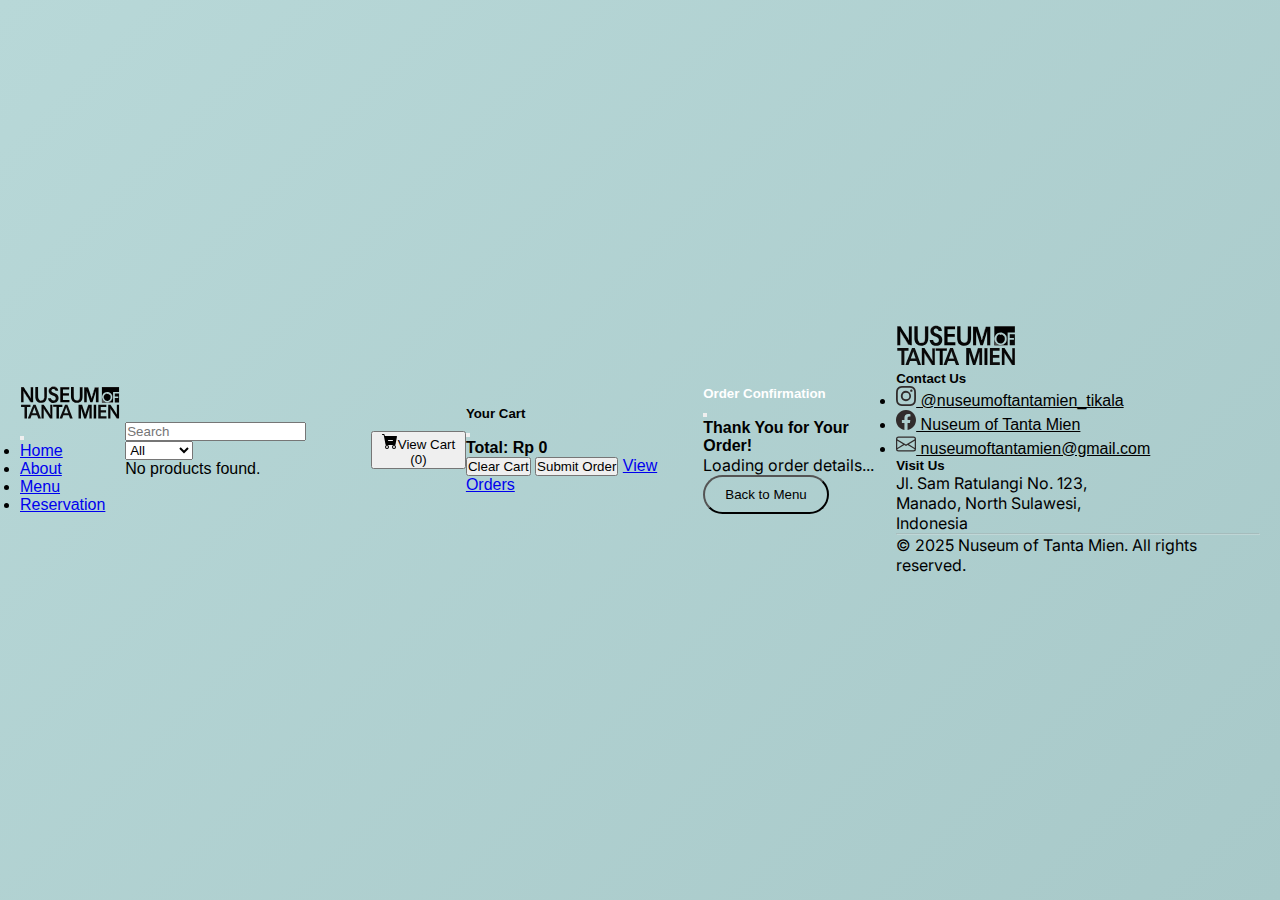
<file: menu.html>
<!DOCTYPE html>
<html lang="en">
  <head>
    <meta charset="utf-8" />
    <meta name="viewport" content="width=device-width, initial-scale=1" />
    <title>Nuseum Of Tanta Mien</title>
    <link
      href="https://cdn.jsdelivr.net/npm/bootstrap@5.3.5/dist/css/bootstrap.min.css"
      rel="stylesheet"
      integrity="sha384-SgOJa3DmI69IUzQ2PVdRZhwQ+dy64/BUtbMJw1MZ8t5HZApcHrRKUc4W0kG879m7"
      crossorigin="anonymous"
    />
    <link rel="stylesheet" href="css/style.css" />
    <link rel="preconnect" href="https://fonts.googleapis.com" />
    <link rel="preconnect" href="https://fonts.gstatic.com" crossorigin />
    <link
      href="https://fonts.googleapis.com/css2?family=Inter:ital,opsz,wght@0,14..32,100..900;1,14..32,100..900&display=swap"
      rel="stylesheet"
    />
    <link href="https://unpkg.com/aos@2.3.1/dist/aos.css" rel="stylesheet">
  </head>

  <body data-bs-spy="scroll" data-bs-target=".navbar" data-bs-offset="100" tabindex="0">
    <!-- NAVBAR -->
    <nav class="navbar navbar-expand-lg fixed-top py-2">
      <div class="container">
        <a class="navbar-brand" href="#">
          <img src="images/logo.svg" alt="Logo" width="100" height="auto" />
        </a>
        <button
          class="navbar-toggler"
          type="button"
          data-bs-toggle="collapse"
          data-bs-target="#navbarNav"
          aria-controls="navbarNav"
          aria-expanded="false"
          aria-label="Toggle navigation"
        >
          <span class="navbar-toggler-icon"></span>
        </button>
        <div class="collapse navbar-collapse" id="navbarNav">
          <ul class="navbar-nav ms-auto">
            <li class="nav-item">
              <a class="nav-link" href="index.html">Home</a>
            </li>
            <li class="nav-item">
              <a class="nav-link" href="index.html#about">About</a>
            </li>
            <li class="nav-item">
              <a class="nav-link active" aria-current="page" href="index.html">Menu</a>
            </li>
            <li class="nav-item">
              <a class="nav-link" href="#">Reservation</a>
            </li>
          </ul>
        </div>
      </div>
    </nav>

    <!-- SEARCH AND CATEGORY -->
    <section class="container pt-5 mt-5">
      <div class="search mb-4 d-flex align-items-center justify-content-center">
        <input type="text" id="searchInput" class="form-control" placeholder="Search">
        <select id="categorySelect" class="form-control ms-3">
          <option value="all">All</option>
          <option value="makanan">Food</option>
          <option value="minuman">Drink</option>
          <option value="dessert">Dessert</option>
        </select>
      </div>
    
      <!-- PRODUCT LIST -->
      <div class="row row-cols-1 row-cols-sm-2 row-cols-md-3 row-cols-lg-5 g-4 justify-content-start" id="cardContainer">
        <!-- List produk ada product.js -->
      </div>
    </section>

    <!-- STICKY CART BUTTON -->
    <button class="btn btn-primary cart-toggle" data-bs-toggle="offcanvas" data-bs-target="#cartOffcanvas" aria-controls="cartOffcanvas">
      <img src="icon/cart-dash-fill.svg" alt="Cart Icon" class="cart-icon me-2">View Cart (<span id="cartCount">0</span>)
    </button>

    <!-- CART OFFCANVAS -->
    <div class="offcanvas offcanvas-start" tabindex="-1" id="cartOffcanvas" aria-labelledby="cartOffcanvasLabel">
      <div class="offcanvas-header">
        <h5 class="offcanvas-title" id="cartOffcanvasLabel">Your Cart</h5>
        <button type="button" class="btn-close" data-bs-dismiss="offcanvas" aria-label="Close"></button>
      </div>
      <div class="offcanvas-body">
        <div id="cartItems" class="cart-items"></div>
        <div class="cart-total mt-3 text-center">
          <h4>Total: Rp <span id="cartTotal">0</span></h4>
          <button class="btn btn-primary mt-3" id="clearCart">Clear Cart</button>
          <button class="btn btn-success mt-3" id="submitOrder">Submit Order</button>
          <a href="orders.html" class="btn btn-primary w-50 my-2">
            <i class="bi bi-receipt"></i> View Orders
          </a>
        </div>
      </div>
    </div>

    <!-- ORDER CONFIRMATION MODAL -->
    <div class="modal fade" id="orderConfirmationModal" tabindex="-1" aria-labelledby="orderConfirmationModalLabel" aria-hidden="true">
      <div class="modal-dialog modal-lg">
        <div class="modal-content" style="background-color: var(--secondary-color); border-radius: 15px;">
          <div class="modal-header" style="background-color: var(--text-color); color: #fff;">
            <h5 class="modal-title" id="orderConfirmationModalLabel" style="font-family: 'Inter Bold', sans-serif;">Order Confirmation</h5>
            <button type="button" class="btn-close btn-close-white" data-bs-dismiss="modal" aria-label="Close"></button>
          </div>
          <div class="modal-body" style="background-color: var(--primary-color); color: var(--text-color);">
            <h4 class="text-center mb-4" style="font-family: 'Inter Bold', sans-serif;">Thank You for Your Order!</h4>
            <div id="orderSummary" class="px-3">
              <p class="text-center" style="font-family: 'Inter', sans-serif;">Loading order details...</p>
            </div>
          </div>
          <div class="modal-footer" style="background-color: var(--primary-color);">
            <button type="button" class="btn btn-primary" data-bs-dismiss="modal" style="background-color: var(--text-color); border-radius: 90px; padding: 10px 20px;">
              Back to Menu
            </button>
          </div>
        </div>
      </div>
    </div>

    <!-- FOOTER -->
    <footer class="footer py-5" style="background-color: var(--secondary-color); color: var(--text-color);">
      <div class="container">
        <div class="row align-items-center">
          <!-- Logo and Description -->
          <div class="col-md-4 text-center text-md-start mb-4 mb-md-0">
            <img src="images/logo.svg" alt="Nuseum of Tanta Mien Logo" width="120" height="auto" class="mb-3">
          </div>
          <!-- Contact Information -->
          <div class="col-md-4 text-center mb-4 mb-md-0">
            <h5 class="mb-3" style="font-family: 'Inter Bold', sans-serif;">Contact Us</h5>
            <ul class="list-unstyled">
              <li class="mb-2">
                <a href="https://www.instagram.com/nuseumoftantamien_tikala" target="_blank" class="text-decoration-none" style="color: var(--text-color);">
                  <img src="icon/instagram.svg" alt="Instagram" width="20" height="20" class="me-2" style="filter: invert(15%) sepia(20%) saturate(200%) hue-rotate(320deg) brightness(90%) contrast(90%);">
                  @nuseumoftantamien_tikala
                </a>
              </li>
              <li class="mb-2">
                <a href="https://www.facebook.com/nuseumoftantamien" target="_blank" class="text-decoration-none" style="color: var(--text-color);">
                  <img src="icon/facebook.svg" alt="Facebook" width="20" height="20" class="me-2" style="filter: invert(15%) sepia(20%) saturate(200%) hue-rotate(320deg) brightness(90%) contrast(90%);">
                  Nuseum of Tanta Mien
                </a>
              </li>
              <li>
                <a href="mailto:nuseumoftantamien@gmail.com" class="text-decoration-none" style="color: var(--text-color);">
                  <img src="icon/envelope.svg" alt="Gmail" width="20" height="20" class="me-2" style="filter: invert(15%) sepia(20%) saturate(200%) hue-rotate(320deg) brightness(90%) contrast(90%);">
                  nuseumoftantamien@gmail.com
                </a>
              </li>
            </ul>
          </div>
          <!-- Location -->
          <div class="col-md-4 text-center text-md-end">
            <h5 class="mb-3" style="font-family: 'Inter Bold', sans-serif;">Visit Us</h5>
            <p class="fs-6" style="font-family: 'Inter', sans-serif;">
              Jl. Sam Ratulangi No. 123,<br>
              Manado, North Sulawesi,<br>
              Indonesia
            </p>
          </div>
        </div>
        <hr style="border-color: var(--text-color); opacity: 0.3;">
        <div class="text-center">
          <p class="fs-6 mb-0" style="font-family: 'Inter', sans-serif;">
            &copy; 2025 Nuseum of Tanta Mien. All rights reserved.
          </p>
        </div>
      </div>
    </footer>


    <script src="js/script.js"></script>
    <script src="js/product.js"></script>
    <script
      src="https://cdn.jsdelivr.net/npm/bootstrap@5.3.5/dist/js/bootstrap.bundle.min.js"
      integrity="sha384-k6d4wzSIapyDyv1kpU366/PK5hCdSbCRGRCMv+eplOQJWyd1fbcAu9OCUj5zNLiq"
      crossorigin="anonymous"
    ></script>
  </body>
</html>
</file>
<file: css/style.css>
@font-face {
  font-family: 'SFPro';
  src: url('assets/fonts/SF-PRO/SFPRODISPLAYREGULAR.OTF') format('truetype');
}

* {
    margin: 0;
    padding: 0;
    box-sizing: border-box;
}

body {
    font-family: 'SF Pro Display', -apple-system, BlinkMacSystemFont, "Segoe UI", Roboto, sans-serif;
    background: linear-gradient(135deg, #b8d8d8 0%, #a8c9c9 100%);
    min-height: 100vh;
    display: flex;
    justify-content: center;
    align-items: center;
    padding: 20px;
}

.login-container {
    display: flex;
    background: white;
    border-radius: 20px;
    box-shadow: 0 20px 60px rgba(0, 0, 0, 0.15);
    overflow: hidden;
    max-width: 900px;
    width: 100%;
}


.left-panel {
    flex: 1;
    background: linear-gradient(135deg, #d4e7e7 0%, #c5dada 100%);
    padding: 60px 40px;
    display: flex;
    flex-direction: column;
    justify-content: center;
    align-items: center;
    text-align: center;
}

.logo {
    width: auto;
    height: 200px;
    border-radius: 20px;
    display: flex;
    justify-content: center;
    align-items: center;
    margin-bottom: 30px;
    overflow: hidden; 
    /* box-shadow: 0 10px 30px rgba(90, 159, 143, 0.3); */
    background: none; 
}

.logo::before {
    content: none; /* hapus tanda plus */
}

.logo img {
    width: 100%;
    height: 100%;
    object-fit: cover;
}


.left-panel h1 {
    font-size: 36px;
    color: #2c5f54;
    margin-bottom: 20px;
    font-weight: 700;
}

.left-panel p {
    font-size: 18px;
    color: #4a7a6f;
    line-height: 1.6;
}

.right-panel {
    flex: 1;
    background: linear-gradient(135deg, #fefefe 0%, #f8f8f8 100%);
    padding: 60px 50px;
    display: flex;
    flex-direction: column;
    justify-content: center;
}

.form-group {
    margin-bottom: 25px;
}

.form-group label {
    display: block;
    font-size: 18px;
    font-weight: 600;
    color: #2c2c2c;
    margin-bottom: 10px;
}

.form-group input {
    width: 100%;
    padding: 15px 20px;
    border: 2px solid #e0e0e0;
    border-radius: 12px;
    font-size: 16px;
    transition: all 0.3s ease;
    background: white;
}

.form-group input:focus {
    outline: none;
    border-color: #5a9f8f;
    box-shadow: 0 0 0 3px rgba(90, 159, 143, 0.1);
}

.form-group input::placeholder {
    color: #a0a0a0;
}

.forgot-password {
    text-align: right;
    margin-bottom: 25px;
}

.forgot-password a {
    color: #2c5f54;
    text-decoration: none;
    font-size: 14px;
    transition: color 0.3s ease;
}

.forgot-password a:hover {
    color: #5a9f8f;
}

.login-btn {
    width: 100%;
    padding: 16px;
    background: linear-gradient(135deg, #5a9f8f 0%, #4a8f7f 100%);
    color: white;
    border: none;
    border-radius: 12px;
    font-size: 18px;
    font-weight: 600;
    cursor: pointer;
    transition: all 0.3s ease;
    box-shadow: 0 4px 15px rgba(90, 159, 143, 0.3);
}

.login-btn:hover {
    transform: translateY(-2px);
    box-shadow: 0 6px 20px rgba(90, 159, 143, 0.4);
}

.login-btn:active {
    transform: translateY(0);
}

.copyright {
    text-align: center;
    margin-top: 30px;
    color: #666;
    font-size: 13px;
}

.error-message {
    color: #d32f2f;
    font-size: 14px;
    margin-top: 10px;
    display: none;
}

@media (max-width: 768px) {
    .login-container {
        flex-direction: column;
    }

    .left-panel {
        padding: 40px 30px;
    }

    .left-panel h1 {
        font-size: 28px;
    }

    .left-panel p {
        font-size: 16px;
    }

    .right-panel {
        padding: 40px 30px;
    }

    .logo {
        width: 100px;
        height: 100px;
    }

    .logo::before {
        font-size: 60px;
    }

        * {
            margin: 0;
            padding: 0;
            box-sizing: border-box;
        }

        body {
            font-family: -apple-system, BlinkMacSystemFont, "Segoe UI", Roboto, sans-serif;
            background: #f5f5f5;
        }

        .header {
            background: #1a1a1a;
            color: white;
            padding: 20px 40px;
            display: flex;
            justify-content: space-between;
            align-items: center;
        }

        .logo {
            font-size: 24px;
            font-weight: bold;
        }

        .nav {
            display: flex;
            gap: 30px;
            align-items: center;
        }

        .nav a {
            color: white;
            text-decoration: none;
            font-size: 16px;
        }

        .nav a.active {
            border-bottom: 2px solid white;
            padding-bottom: 4px;
        }

        .container {
            max-width: 1400px;
            margin: 0 auto;
            padding: 40px 20px;
        }

        h1 {
            text-align: center;
            margin-bottom: 40px;
            font-size: 36px;
        }

        .controls {
            display: flex;
            justify-content: space-between;
            align-items: center;
            margin-bottom: 30px;
            gap: 20px;
            flex-wrap: wrap;
        }

        .search-box {
            flex: 1;
            min-width: 300px;
            position: relative;
        }

        .search-box input {
            width: 100%;
            padding: 12px 20px 12px 45px;
            border: 1px solid #ddd;
            border-radius: 25px;
            font-size: 16px;
        }

        .search-box::before {
            content: "🔍";
            position: absolute;
            left: 18px;
            top: 50%;
            transform: translateY(-50%);
        }

        .filter-group {
            display: flex;
            gap: 15px;
            align-items: center;
        }

        .dropdown {
            position: relative;
        }

        .dropdown-btn {
            padding: 12px 25px;
            background: #d0d0d0;
            border: none;
            border-radius: 8px;
            cursor: pointer;
            font-size: 16px;
            display: flex;
            align-items: center;
            gap: 10px;
        }

        .dropdown-btn:hover {
            background: #c0c0c0;
        }

        .dropdown-content {
            display: none;
            position: absolute;
            background: white;
            min-width: 200px;
            box-shadow: 0 4px 12px rgba(0,0,0,0.15);
            border-radius: 8px;
            z-index: 1;
            margin-top: 5px;
        }

        .dropdown-content.show {
            display: block;
        }

        .dropdown-content a {
            display: block;
            padding: 12px 20px;
            text-decoration: none;
            color: #333;
            cursor: pointer;
        }

        .dropdown-content a:hover {
            background: #f0f0f0;
        }

        .add-btn {
            padding: 12px 25px;
            background: #d0d0d0;
            border: none;
            border-radius: 8px;
            cursor: pointer;
            font-size: 16px;
            font-weight: 500;
            display: flex;
            align-items: center;
            gap: 8px;
        }

        .add-btn:hover {
            background: #c0c0c0;
        }

        .table-container {
            background: white;
            border-radius: 12px;
            overflow: hidden;
            box-shadow: 0 2px 8px rgba(0,0,0,0.1);
        }

        table {
            width: 100%;
            border-collapse: collapse;
        }

        thead {
            background: #f8f8f8;
        }

        th {
            padding: 18px;
            text-align: left;
            font-weight: 600;
            font-size: 14px;
            color: #333;
            border-bottom: 2px solid #e0e0e0;
        }

        td {
            padding: 18px;
            border-bottom: 1px solid #f0f0f0;
            font-size: 15px;
        }

        tr:hover {
            background: #fafafa;
        }

        .action-btn {
            padding: 8px 16px;
            border: none;
            border-radius: 6px;
            cursor: pointer;
            font-size: 14px;
            margin-right: 8px;
        }

        .edit-btn {
            background: #e0e0e0;
            color: #333;
        }

        .edit-btn:hover {
            background: #d0d0d0;
        }

        .delete-btn {
            background: #e0e0e0;
            color: #333;
        }

        .delete-btn:hover {
            background: #d0d0d0;
        }

        .modal {
            display: none;
            position: fixed;
            z-index: 1000;
            left: 0;
            top: 0;
            width: 100%;
            height: 100%;
            background: rgba(0,0,0,0.5);
            justify-content: center;
            align-items: center;
        }

        .modal.show {
            display: flex;
        }

        .modal-content {
            background: white;
            padding: 40px;
            border-radius: 12px;
            max-width: 500px;
            width: 90%;
            max-height: 90vh;
            overflow-y: auto;
        }

        .modal-header {
            margin-bottom: 30px;
        }

        .modal-header h2 {
            font-size: 24px;
            margin-bottom: 10px;
        }

        .form-group {
            margin-bottom: 20px;
        }

        .form-group label {
            display: block;
            margin-bottom: 8px;
            font-weight: 500;
            color: #333;
        }

        .form-group input,
        .form-group select {
            width: 100%;
            padding: 12px;
            border: 1px solid #ddd;
            border-radius: 8px;
            font-size: 15px;
        }

        .form-group input:focus,
        .form-group select:focus {
            outline: none;
            border-color: #666;
        }

        .modal-actions {
            display: flex;
            gap: 12px;
            margin-top: 30px;
        }

        .modal-actions button {
            flex: 1;
            padding: 14px;
            border: none;
            border-radius: 8px;
            font-size: 16px;
            font-weight: 500;
            cursor: pointer;
        }

        .btn-primary {
            background: #333;
            color: white;
        }

        .btn-primary:hover {
            background: #555;
        }

        .btn-secondary {
            background: #e0e0e0;
            color: #333;
        }

        .btn-secondary:hover {
            background: #d0d0d0;
        }

        .empty-state {
            text-align: center;
            padding: 60px 20px;
            color: #999;
        }

        .empty-state p {
            font-size: 18px;
            margin-bottom: 20px;
        }

        @media (max-width: 768px) {
            .controls {
                flex-direction: column;
                align-items: stretch;
            }

            .search-box {
                min-width: 100%;
            }

            .filter-group {
                flex-direction: column;
                align-items: stretch;
            }

            table {
                font-size: 14px;
            }

            th, td {
                padding: 12px 8px;
            }
        }
}
</file>
